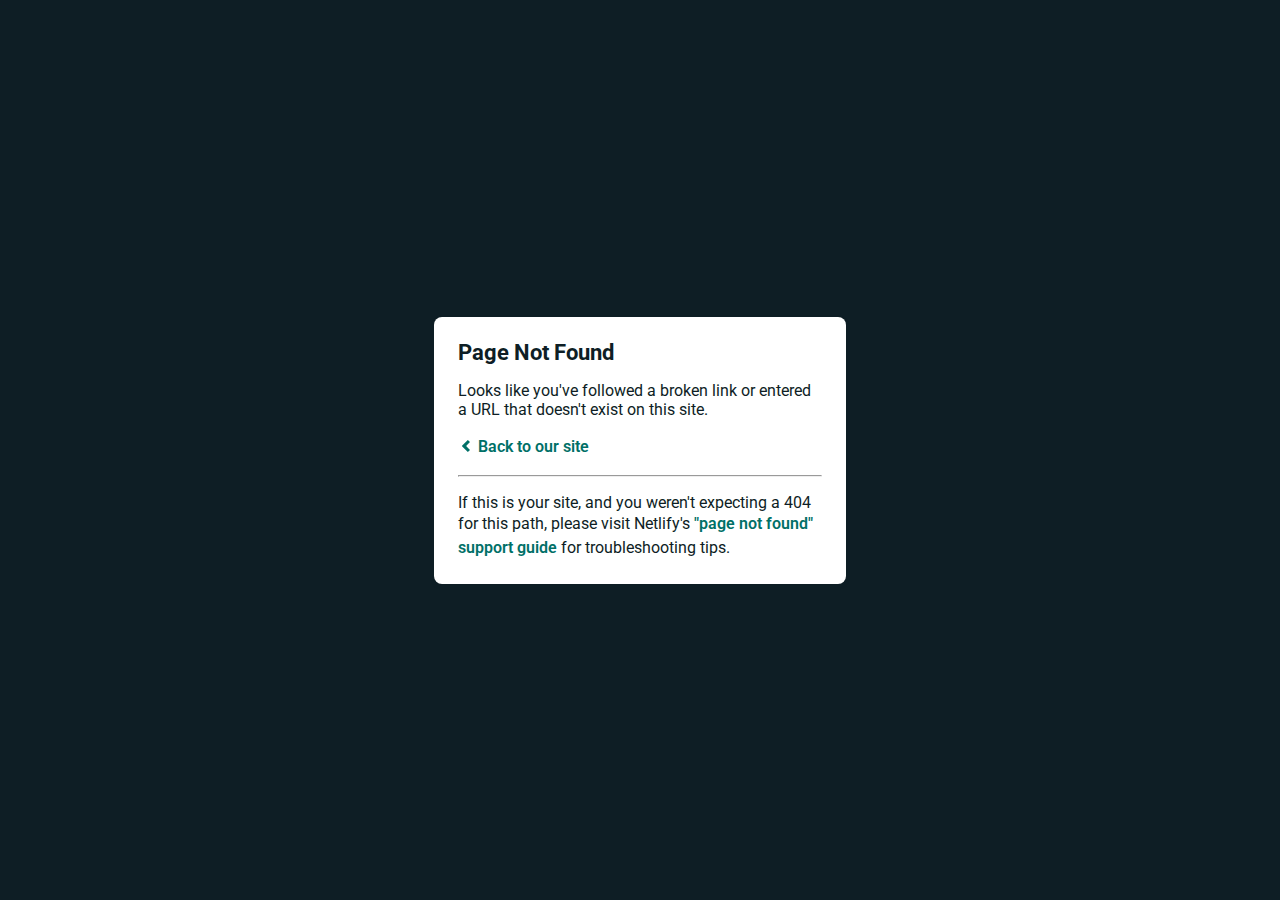
<file: path/to/image.html>
<!DOCTYPE html>
<html>
  <head>
    <meta charset="utf-8">
    <meta name="viewport" content="width=device-width, initial-scale=1.0, maximum-scale=1.0, user-scalable=no">

    <title>Page Not Found</title>
    <link href='https://fonts.googleapis.com/css?family=Roboto:400,700&subset=latin,latin-ext' rel='stylesheet' type='text/css'>
    <style>
    body {
      font-family: -apple-system, BlinkMacSystemFont, "Segoe UI", Roboto, Helvetica, Arial, sans-serif, "Apple Color Emoji", "Segoe UI Emoji", "Segoe UI Symbol";
      background: rgb(14, 30, 37);
      color: white;
      overflow: hidden;
      margin: 0;
      padding: 0;
    }

    h1 {
      margin: 0;
      font-size: 22px;
      line-height: 24px;
    }

    .main {
      position: relative;
      display: flex;
      flex-direction: column;
      align-items: center;
      justify-content: center;
      height: 100vh;
      width: 100vw;
    }

    .card {
      position: relative;
      display: flex;
      flex-direction: column;
      width: 75%;
      max-width: 364px;
      padding: 24px;
      background: white;
      color: rgb(14, 30, 37);
      border-radius: 8px;
      box-shadow: 0 2px 4px 0 rgba(14, 30, 37, .16);
    }

    a {
      margin: 0;
      text-decoration: none;
      font-weight: 600;
      line-height: 24px;
      color: #007067;
    }

    a svg {
      position: relative;
      top: 2px;
    }

    a:hover,
    a:focus {
      text-decoration: underline;
      text-decoration-color: #f4bb00;
    }

    a:hover svg path{
      fill: #007067;
    }

    p:last-of-type {
      margin-bottom: 0;
    }

    </style>
  </head>
  <body>
    <div class="main">
      <div class="card">
        <div class="header">
          <h1>Page Not Found</h1>
        </div>
        <div class="body">
          <p>Looks like you've followed a broken link or entered a URL that doesn't exist on this site.</p>
          <p>
            <a id="back-link" href="/">
              <svg xmlns="http://www.w3.org/2000/svg" width="16" height="16" viewBox="0 0 16 16">
                <path fill="#007067" d="M11.9998836,4.09370803 L8.55809517,7.43294953 C8.23531459,7.74611298 8.23531459,8.25388736 8.55809517,8.56693769 L12,11.9062921 L9.84187871,14 L4.24208544,8.56693751 C3.91930485,8.25388719 3.91930485,7.74611281 4.24208544,7.43294936 L9.84199531,2 L11.9998836,4.09370803 Z"/>
              </svg>
              Back to our site
             </a>
          </p>
          <hr><p>If this is your site, and you weren't expecting a 404 for this path, please visit Netlify's <a href="https://answers.netlify.com/t/support-guide-i-ve-deployed-my-site-but-i-still-see-page-not-found/125?utm_source=404page&utm_campaign=community_tracking">"page not found" support guide</a> for troubleshooting tips.
          </p>
        </div>
      </div>
    </div>
    <script>
      (function() {
        if (document.referrer && document.location.host && document.referrer.match(new RegExp("^https?://" + document.location.host))) {
          document.getElementById("back-link").setAttribute("href", document.referrer);
        }
      })();
    </script>
  </body>
</html>
</file>
